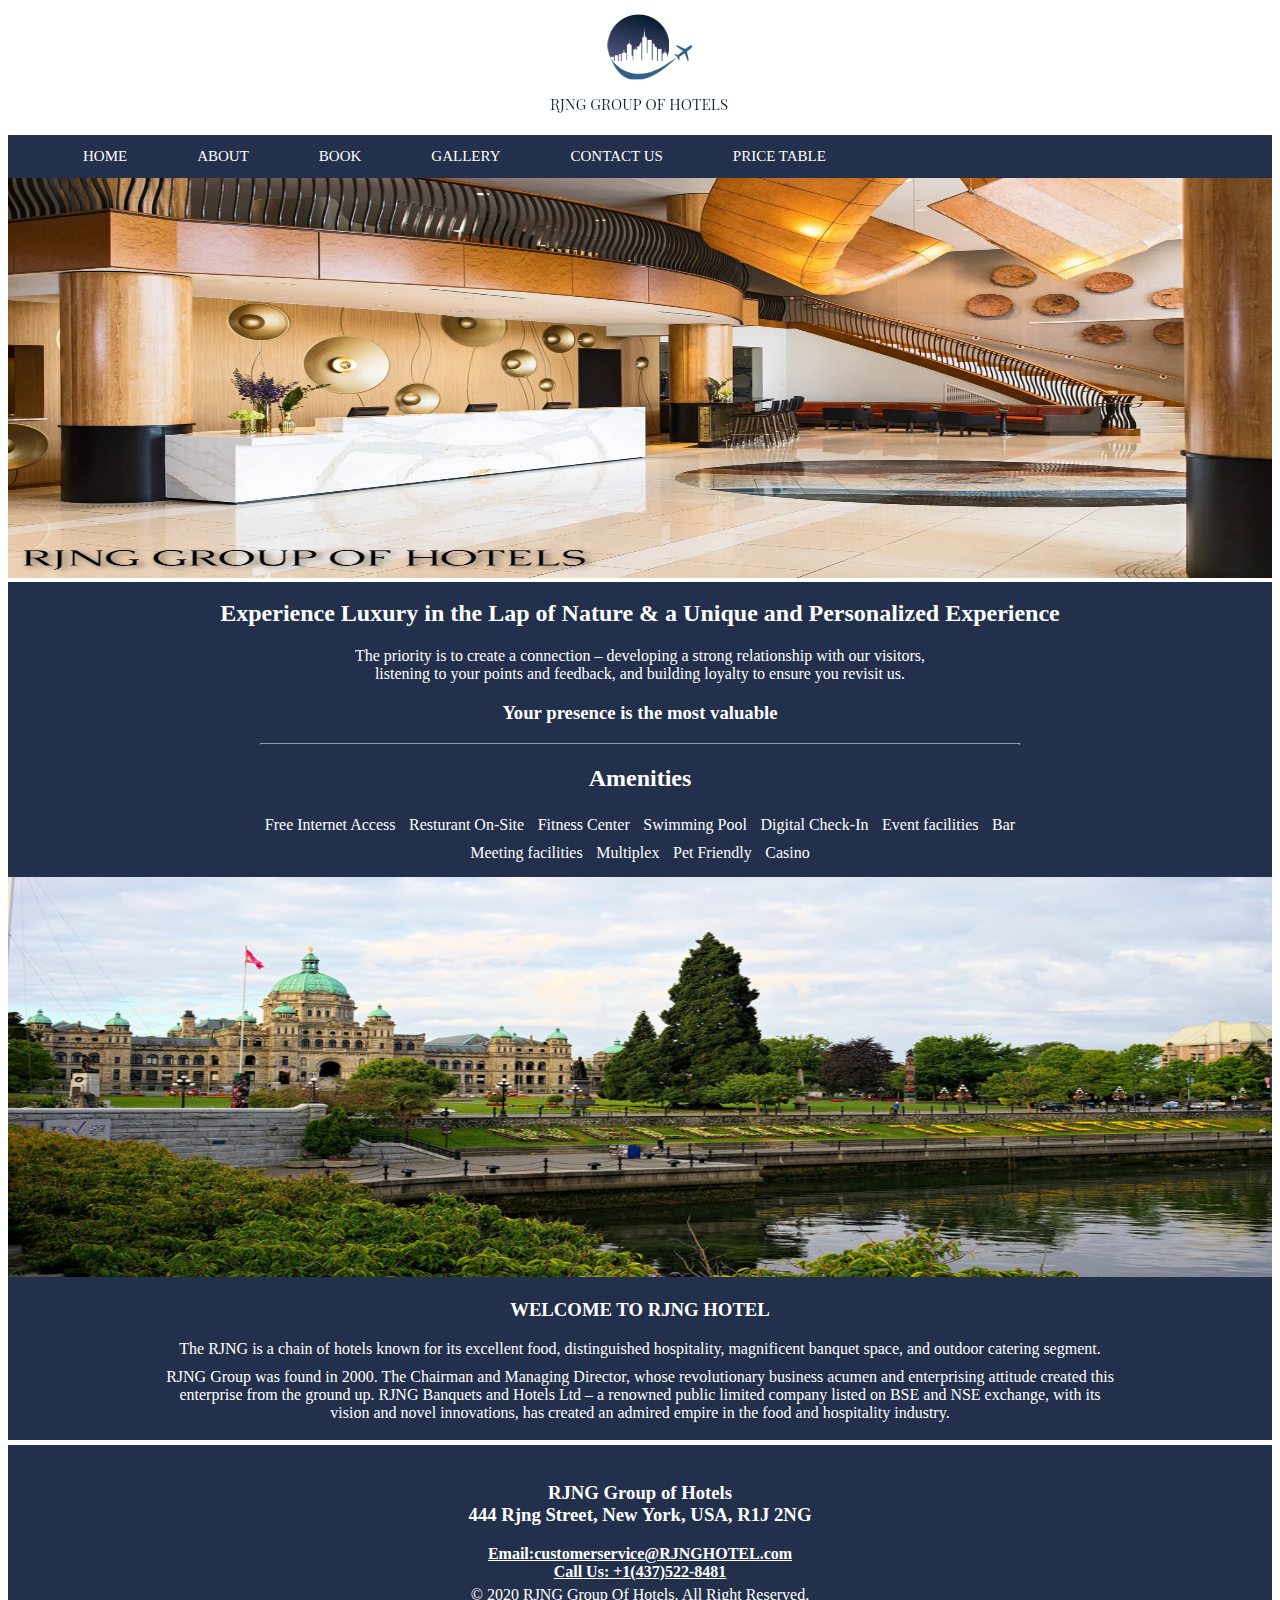
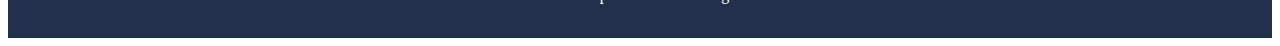
<file: index.html>
<!DOCTYPE html>
<html lang="en">
<head>
    <meta charset="UTF-8">
    <meta name="viewport" content="width=device-width, initial-scale=1.0">
    <!--Company name-->
    <title>Home - RJNG Group of Hotels</title>
    <!--External style-->
    <link rel="stylesheet" href="css/Home.css">
</head>
<body>

    <div id="image1">
        <a href="index.html"><img src="images/logo1.png"></a>
    </div>

    <!--Hyperlinks-->
    <nav>
        <!-- Unordered List -->
        <ul>
            <li> <a href="index.html">HOME</a> </li>
            <li> <a href="About.html">ABOUT</a> </li>
            <li> <a href="Book.html">BOOK</a> </li>
            <li> <a href="Gallery.html">GALLERY</a> </li>
            <li> <a href="Contact.html">CONTACT US</a> </li>
            <li> <a href="Price.html">PRICE TABLE</a> </li>
        </ul>       
    </nav>

    <!-- Top Image -->
    <div id="container">
        <img src="images/12a.jpg" alt="Home Image">
    </div>

    <!-- main area -->
    <main>

        <div>
            <br />
            <h2 id="h1Experience">Experience Luxury in the Lap of Nature & a Unique and Personalized Experience</h2>
        </div>

        <div>
            <p>The priority is to create a connection – developing a strong relationship with our visitors,</br>
                listening to your points and feedback, and building loyalty to ensure you revisit us.</p>
        </div>

        <div>
            <h3>Your presence is the most valuable</h3>
        </div>

        <hr />

        <div>
            <h2>Amenities</h2>
            <!-- unordered list -->
                <ul class="amenitiesUl">
                    <li>Free Internet Access</li>
                    <li>Resturant On-Site</li>
                    <li>Fitness Center</li>
                    <li>Swimming Pool</li>
                    <li>Digital Check-In</li>
                    <li>Event facilities</li>
                    <li>Bar</li>
                    <li>Meeting facilities</li>
                    <li>Multiplex</li>
                    <li>Pet Friendly</li>
                    <li>Casino</li>
                </ul>
        </div>
            
   
        <!-- Content -->
        <div id="parent">

            <div id="image">
                <img src="images/7.jpg">
            </div>
            
            <div id="para">
                <h3>WELCOME TO RJNG HOTEL</h3>
                <p class="para1">The RJNG is a chain of hotels known for its excellent food, distinguished
                    hospitality, magnificent banquet space, and outdoor catering segment.
                </p>
                <p class="para2">RJNG Group was found in 2000. The Chairman and Managing Director,
                    whose revolutionary business acumen and enterprising attitude created
                    this enterprise from the ground up. RJNG Banquets and Hotels Ltd – 
                    a renowned public limited company listed on BSE and NSE exchange,
                    with its vision and novel innovations, has created an admired empire
                    in the food and hospitality industry.
                </p>
                <br />
            </div>   
        </div>
        
    </main>
    
    <!--Footer area-->
    <footer>
        <p>&nbsp;</p>
        <h3>RJNG Group of Hotels <br />444 Rjng Street, New York, USA, R1J 2NG</h3>
        <a href="malito:customerservice@RJNGHOTEL.com">Email:customerservice@RJNGHOTEL.com</a><br>
        <a href="tel:+1(437)522-8481">Call Us: +1(437)522-8481</a>
        <p>&copy; 2020 RJNG Group Of Hotels. All Right Reserved.</p><br/>
    </footer>

</body>
</html>
</file>
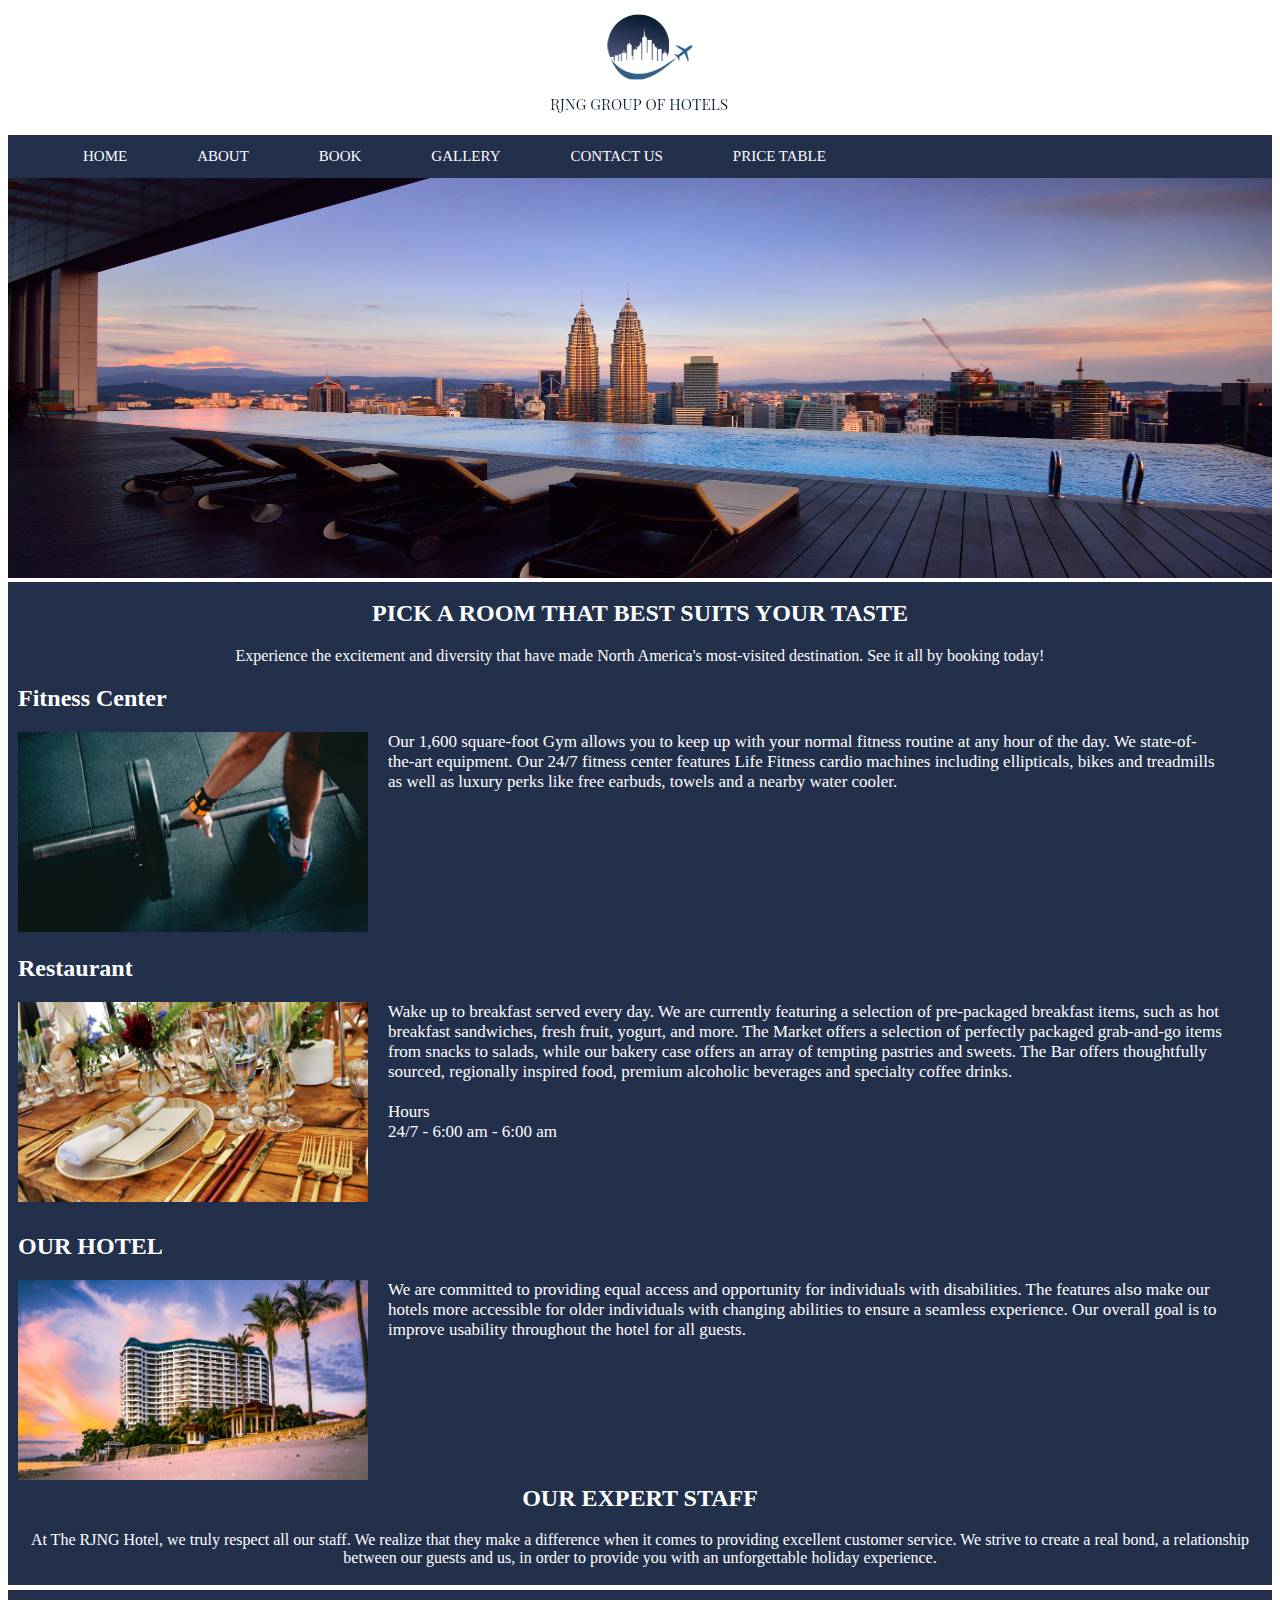
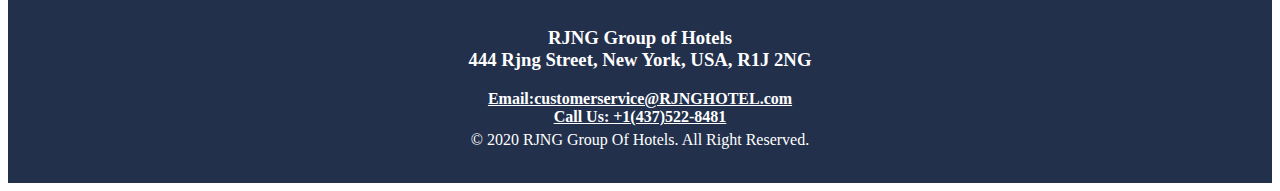
<file: About.html>
<!DOCTYPE html>
<html lang="en">
<head>
    <meta charset="UTF-8">
    <meta name="viewport" content="width=device-width, initial-scale=1.0">
    <!--Company name-->
    <title>About - RJNG Group of Hotels</title>
    <!--External style-->
    <link rel="stylesheet" href="css/About.css">
</head>
<body>
    <!-- Logo -->
    <div id="image1">
        <a href="index.html"><img src="images/logo1.png"></a>
    </div>

    <!--Hyperlinks-->
    <nav>
        <!-- Unordered List -->
        <ul>
            <li> <a href="index.html">HOME</a> </li>
            <li> <a href="About.html">ABOUT</a> </li>
            <li> <a href="Book.html">BOOK</a> </li>
            <li> <a href="Gallery.html">GALLERY</a> </li>
            <li> <a href="Contact.html">CONTACT US</a> </li>
            <li> <a href="Price.html">PRICE TABLE</a> </li>
        </ul>       
    </nav>

    <div id="container">
        <!--Header area -->
        <header>
            <img src="images/about2.png" alt="Home Image">
        </header>
    </div>

    <!-- main area  -->
    <main>
        <br/>
        <!-- div tag for heading and paragraph -->
        <div class="heading">
            <h2 id="pick">PICK A ROOM THAT BEST SUITS YOUR TASTE</h2>
            <p>Experience the excitement and diversity that have made North America's most-visited destination. See it all by booking today!</p>
        </div>
        
        <!-- div tag for fitness center's content -->
        <div>
            <h2 id="h2">Fitness Center</h2>
            <img src="images/fitness.png" class="photo">
            <p id="p1">Our 1,600 square-foot Gym allows you to keep up with your normal fitness 
                routine at any hour of the day. We state-of-the-art equipment.
                Our 24/7 fitness center features Life Fitness cardio machines including ellipticals,
                bikes and treadmills as well as luxury perks like free earbuds, towels and a nearby water cooler.
            </p>
            <br><br><br><br><br><br><br>
        </div>

        <!-- div tag for restaurant's content -->
        <div class="restaurant">
            <h2 id="h2">Restaurant</h2>
            <img src="images/restraunt1.png" class="photo">
            <p id="p1">Wake up to breakfast served every day. We are currently featuring a selection of pre-packaged breakfast items, such as hot breakfast sandwiches, fresh fruit, yogurt, and more.
                The Market offers a selection of perfectly packaged grab-and-go items from snacks to salads, while our bakery case offers an array of tempting pastries and sweets.
                The Bar offers thoughtfully sourced, regionally inspired food, premium alcoholic beverages and specialty coffee drinks.
                <br/><br/>Hours
                <br/>24/7 - 6:00 am - 6:00 am
            </p>
            <br><br><br>
        </div>

        <!-- div tag for the our hotel's content -->
        <div class="hotel">
            <h2 id="h2">OUR HOTEL</h2>
            <img src="images/hotel1.png" class="photo">
            <p id="p1">We are committed to providing equal access and opportunity for individuals with disabilities.
                The features also make our hotels more accessible for older individuals with changing
                abilities to ensure a seamless experience. Our overall goal is to improve usability throughout the hotel for all guests.
            </p>
            <br><br><br><br><br><br>
        </div>

        <!-- div tag for the hotel staff's  content -->
        <div class="staff">
            <h2>OUR EXPERT STAFF</h2>   
            <p id="p3">At The RJNG Hotel, we truly respect all our staff. We realize that they make a difference when it comes to providing excellent customer service.
                We strive to create a real bond, a relationship between our guests and us, in order to provide you with an unforgettable holiday experience.</p>
        </div><br/>
    </main>
    
     <!--Footer area-->
     <footer>
        <p>&nbsp;</p>
        <h3>RJNG Group of Hotels <br />444 Rjng Street, New York, USA, R1J 2NG</h3>
        <a href="malito:customerservice@RJNGHOTEL.com">Email:customerservice@RJNGHOTEL.com</a><br>
        <a href="tel:+1(437)522-8481">Call Us: +1(437)522-8481</a>
        <p>&copy; 2020 RJNG Group Of Hotels. All Right Reserved.</p><br/>
    </footer>

</body>
</html>
</file>
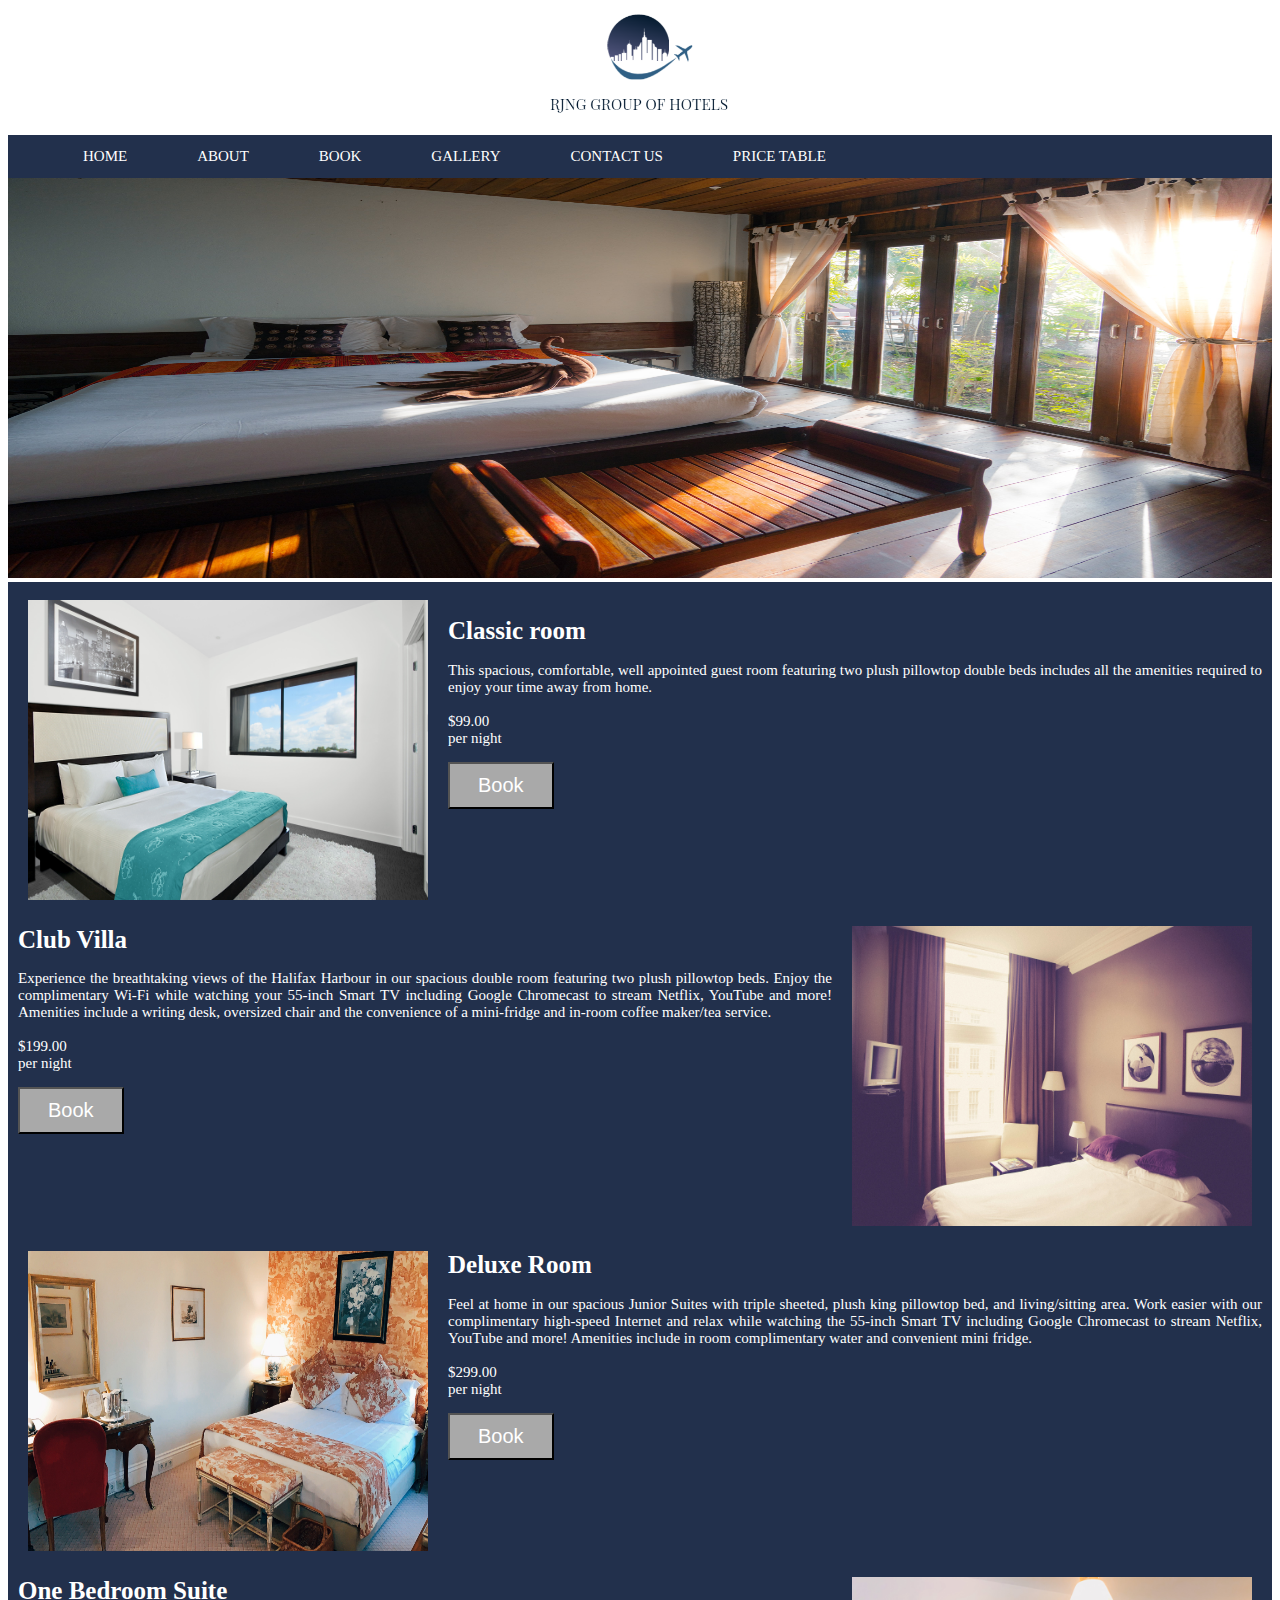
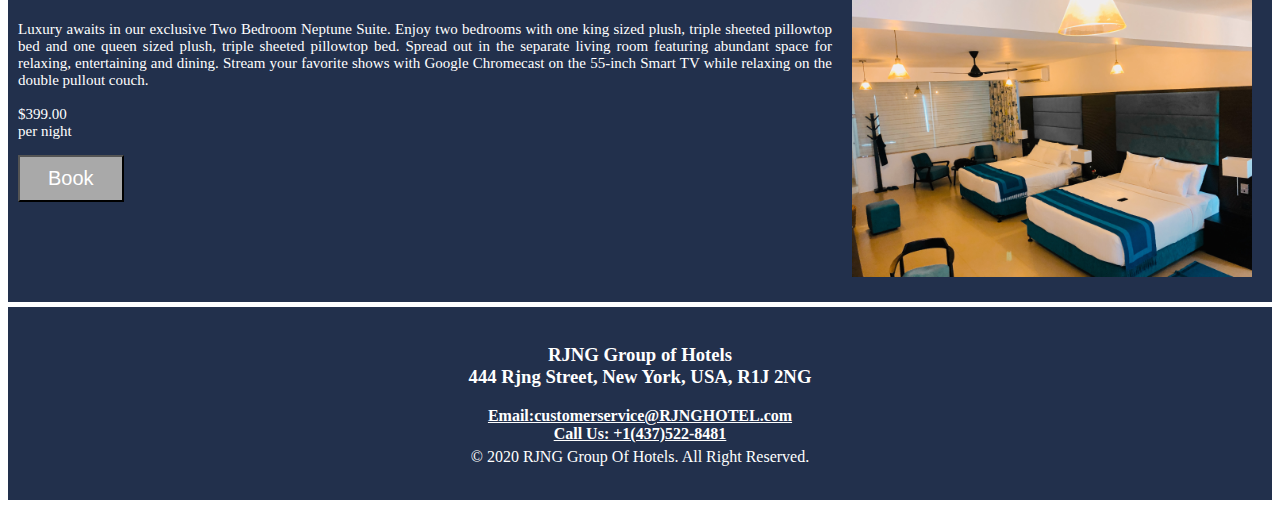
<file: Book.html>
<!DOCTYPE html>
<html lang="en">
<head>
    <meta charset="UTF-8">
    <meta name="viewport" content="width=device-width, initial-scale=1.0">
    <!--Company name-->
    <title>Book - RJNG Group of Hotels</title>
    <!--External style-->
    <link rel="stylesheet" href="css/Book.css">
</head>
<body>

  <!-- Logo -->
    <div id="image1">
        <a href="index.html"><img src="images/logo1.png"></a>
    </div>

    <!--Hyperlinks-->
    <nav>
      <!-- Unordered List -->
      <ul>
        <li> <a href="index.html">HOME</a> </li>
        <li> <a href="About.html">ABOUT</a> </li>
        <li> <a href="Book.html">BOOK</a> </li>
        <li> <a href="Gallery.html">GALLERY</a> </li>
        <li> <a href="Contact.html">CONTACT US</a> </li>
        <li> <a href="Price.html">PRICE TABLE</a> </li>
      </ul>       
    </nav>

    <!-- Top Image -->
		<div id="large image" class="line">
      <img src="images/room_large.jpg" alt="room" height="200", width="2000">
    </div>
    
    <!-- main area -->
    <main>
      <!-- Section for Classic room -->
	      <section id="classic">
          <br/>  
          <img
            class="room"
            src="images/room_one.jpg"
            alt="room image"/>
            <h1>Classic room</h1>
            <p class="dtl">This spacious, comfortable, well appointed guest room featuring two plush pillowtop double beds includes all the amenities required to enjoy your time away from home.<br><br>
            $99.00<br>per night</p>
            <button type="button">Book</button>
        </section>

        <!-- Section for Club Villa-->
        <section id="club">  
          <img class="new" 
          src="images/room_two.jpg" 
          alt="room image" />
          <h1>Club Villa</h1>
          <p class="dtl">Experience the breathtaking views of the Halifax Harbour in our spacious double room featuring two plush pillowtop beds. Enjoy the complimentary Wi-Fi while watching your 55-inch Smart TV including Google Chromecast to stream Netflix,  YouTube and more!  Amenities include a writing desk, oversized chair and the convenience of a mini-fridge and in-room coffee maker/tea service.<br><br>
          $199.00<br>per night</p>
          <button type="button">Book</button>
        </section>

        <!-- Section for Deluxe room -->
        <section id="deluxe">
          <img
            class="room"
            src="images/room_three.jpg"
            alt="room image" />
            <h1>Deluxe Room</h1>
            <p class="dtl">Feel at home in our spacious Junior Suites with triple sheeted, plush king pillowtop bed, and living/sitting area. Work easier with our complimentary high-speed Internet and relax while watching the 55-inch Smart TV including Google Chromecast to stream Netflix, YouTube and more! Amenities include in room complimentary water and convenient mini fridge.<br><br>
            $299.00<br>per night</p>
            <button type="button">Book</button>
        </section>

        <!-- Section for One Bedroom Suite -->
        <section id="onebedroom">
            <img
              class="new"
              src="images/room_four.jpg"
              alt="room image" />
              <h1>One Bedroom Suite</h1>
              <p class="dtl">Luxury awaits in our exclusive Two Bedroom Neptune Suite. Enjoy two bedrooms with one king sized plush, triple sheeted pillowtop bed and one queen sized plush, triple sheeted pillowtop bed. Spread out in the separate living room featuring abundant space for relaxing, entertaining and dining. Stream your favorite shows with Google Chromecast on the 55-inch Smart TV while relaxing on the double pullout couch.<br><br>
              $399.00<br>per night</p>
              <button type="button">Book</button>
        </section>
    </main>
    
    <!--Footer area-->
    <footer>
        <p>&nbsp;</p>
        <h3>RJNG Group of Hotels <br />444 Rjng Street, New York, USA, R1J 2NG</h3>
        <a href="malito:customerservice@RJNGHOTEL.com">Email:customerservice@RJNGHOTEL.com</a><br>
        <a href="tel:+1(437)522-8481">Call Us: +1(437)522-8481</a>
        <p>&copy; 2020 RJNG Group Of Hotels. All Right Reserved.</p><br/>
    </footer>


</body>
</html>
</file>
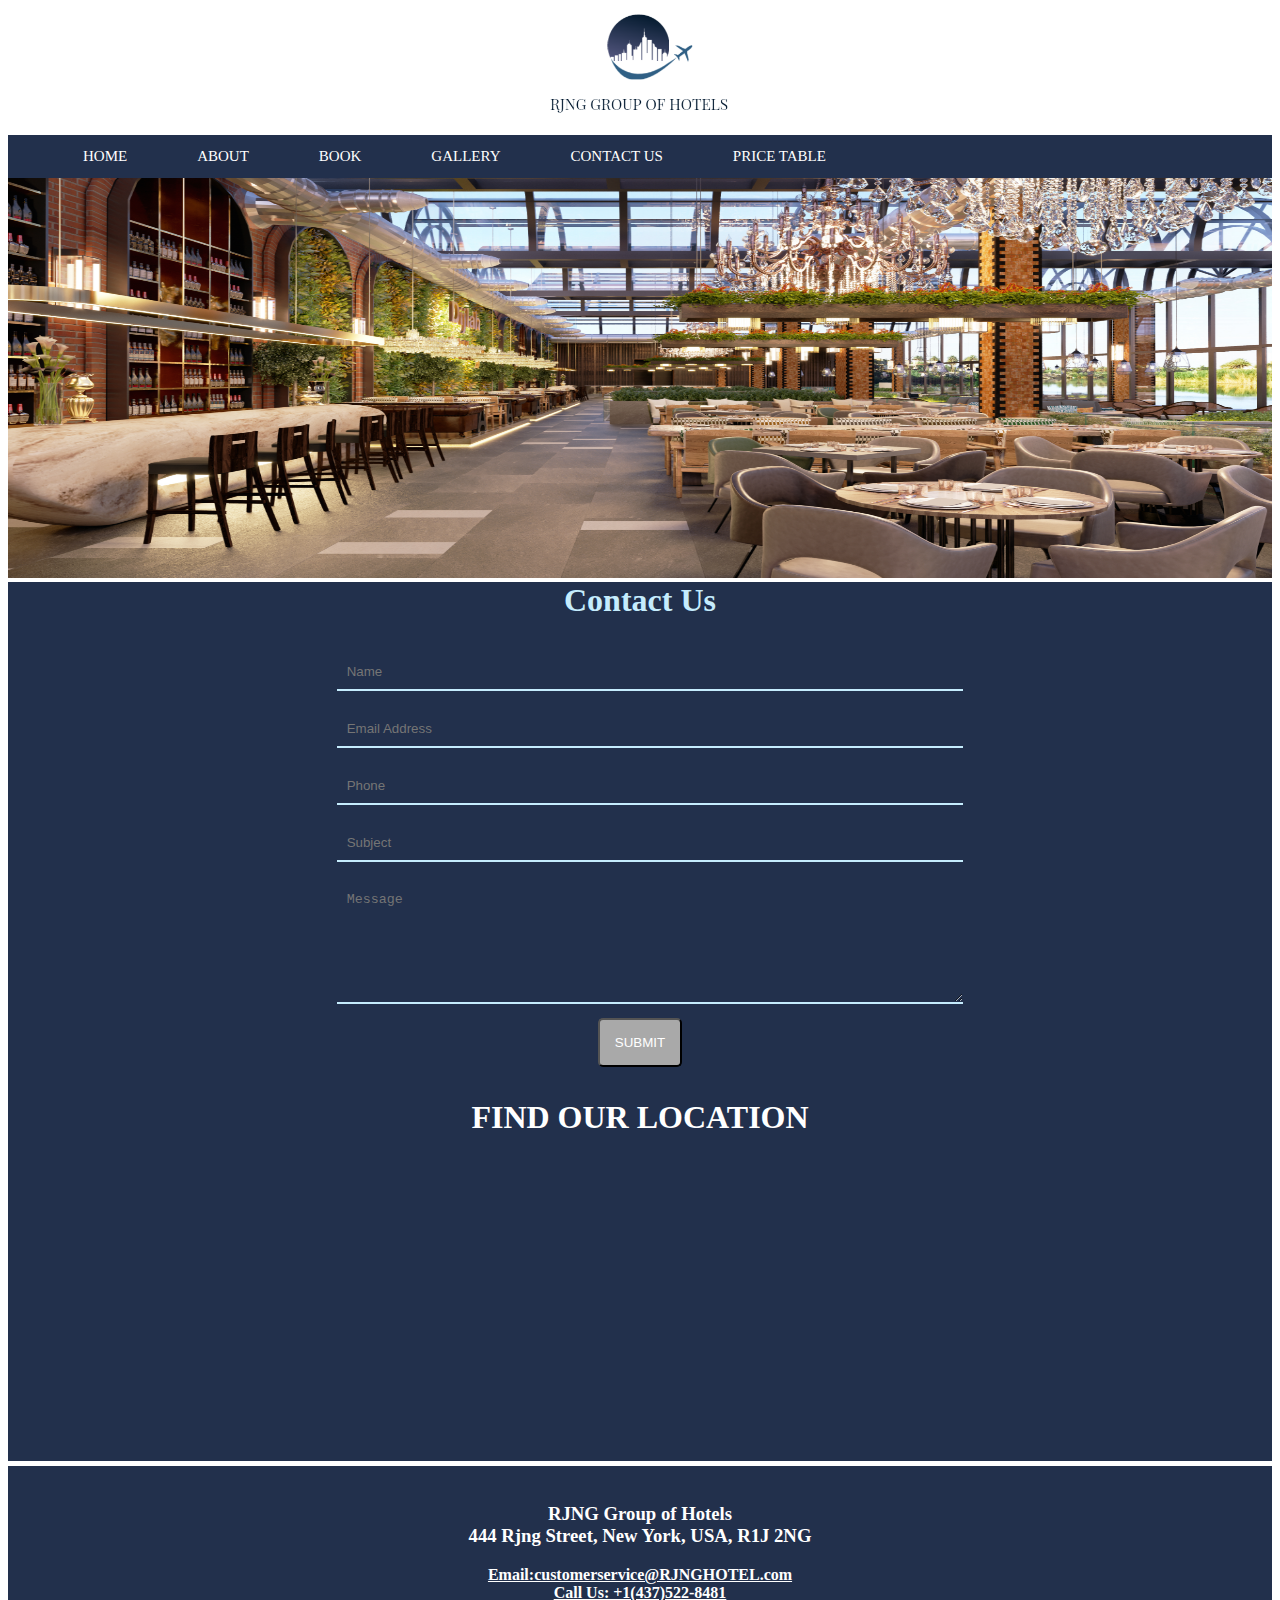
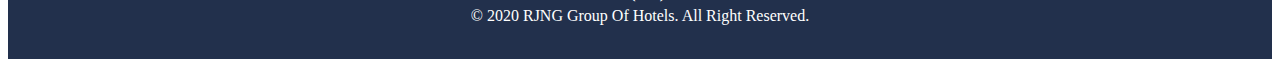
<file: Contact.html>
<!DOCTYPE html>
<html lang="en">
<head>
    <meta charset="UTF-8">
    <meta name="viewport" content="width=device-width, initial-scale=1.0">
    <!--Company name-->
    <title>Home - RJNG Group of Hotels</title>
    <!--External style-->
    <link rel="stylesheet" href="css/Contact.css">
</head>
<body>

    <!-- Logo -->
    <div id="image1">
        <a href="index.html"><img src="images/logo1.png"></a>
    </div>

    <!--Hyperlinks-->
    <nav>
        <!-- Unordered List -->
        <ul>
            <li> <a href="index.html">HOME</a> </li>
            <li> <a href="About.html">ABOUT</a> </li>
            <li> <a href="Book.html">BOOK</a> </li>
            <li> <a href="Gallery.html">GALLERY</a> </li>
            <li> <a href="Contact.html">CONTACT US</a> </li>
            <li> <a href="Price.html">PRICE TABLE</a> </li>
        </ul>       
    </nav>

    <div id="container">
        <!--Header area -->
        <header>
            <img src="images/Hotel.PNG" alt="Top Image">
        </header>
    </div>

    <!-- main area -->
    <main>

        <div class="wrapper">
            <div class="title">
              <h1>Contact Us </h1>
            </div>

            <!-- contact form  -->
            <div class="contact-form">
              <div class="input-fields">
                <input type="text" class="input" placeholder="Name" required>
                <input type="text" class="input" placeholder="Email Address" required>
                <input type="text" class="input" placeholder="Phone" required>
                <input type="text" class="input" placeholder="Subject" required>
            
                <textarea placeholder="Message"></textarea>
                <input type="submit" id="btn" name="send">
              </div>
            </div>

        </div>

        <h1>FIND OUR LOCATION</h1>
        <!-- Google map -->
        <div class="map">
            <iframe src="https://www.google.com/maps/embed?pb=!1m18!1m12!1m3!1d387193.30606552114!2d-74.25987474990677!3d40.697149396921176!2m3!1f0!2f0!3f0!3m2!1i1024!2i768!4f13.1!3m3!1m2!1s0x89c24fa5d33f083b%3A0xc80b8f06e177fe62!2sNew%20York%2C%20NY%2C%20USA!5e0!3m2!1sen!2sca!4v1606865741339!5m2!1sen!2sca" width="100%" height="300" frameborder="0" style="border:0;" allowfullscreen="" aria-hidden="false" tabindex="0"></iframe>
        </div>
    </main>

    <!-- footer area -->
    <footer>
        <p>&nbsp;</p>
        <h3>RJNG Group of Hotels <br />444 Rjng Street, New York, USA, R1J 2NG</h3>
        <a href="malito:customerservice@RJNGHOTEL.com">Email:customerservice@RJNGHOTEL.com</a><br>
        <a href="tel:+1(437)522-8481">Call Us: +1(437)522-8481</a>
        <p>&copy; 2020 RJNG Group Of Hotels. All Right Reserved.</p><br/>
    </footer>

</body>
</html>
</file>
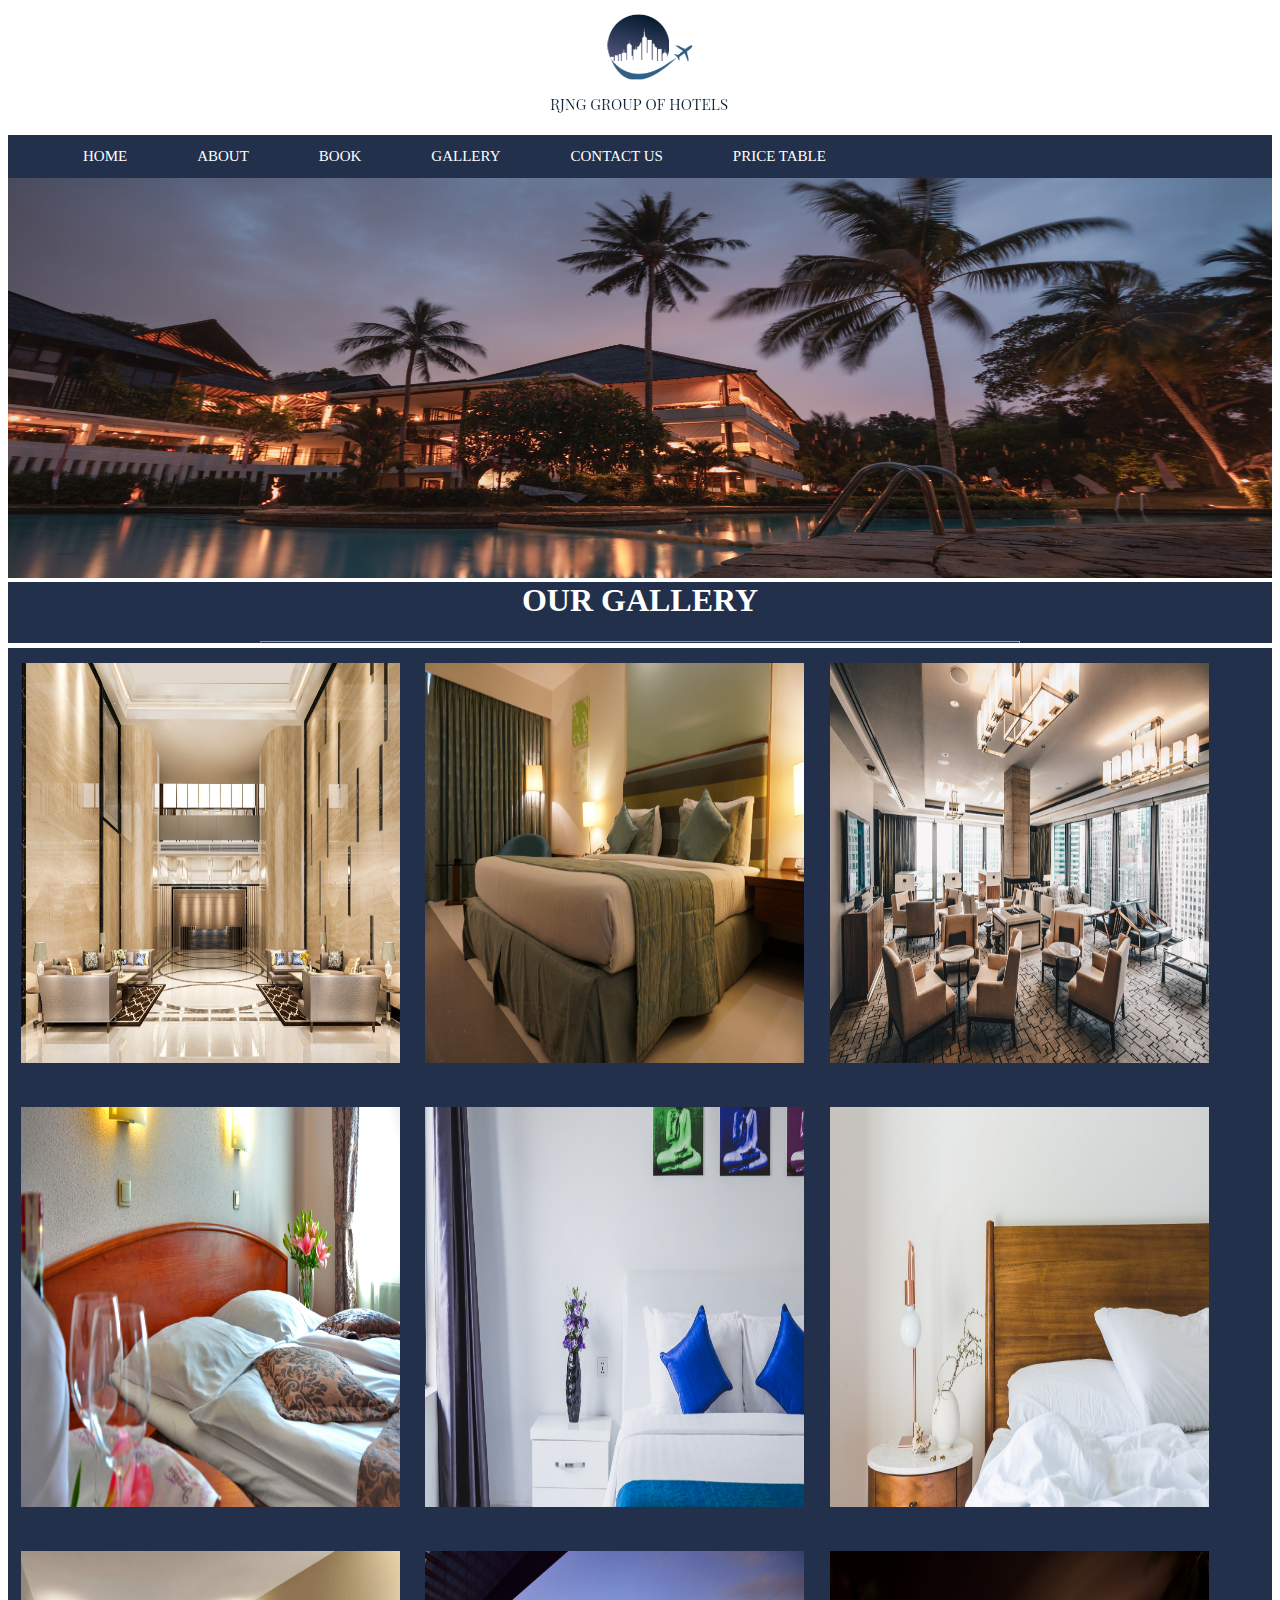
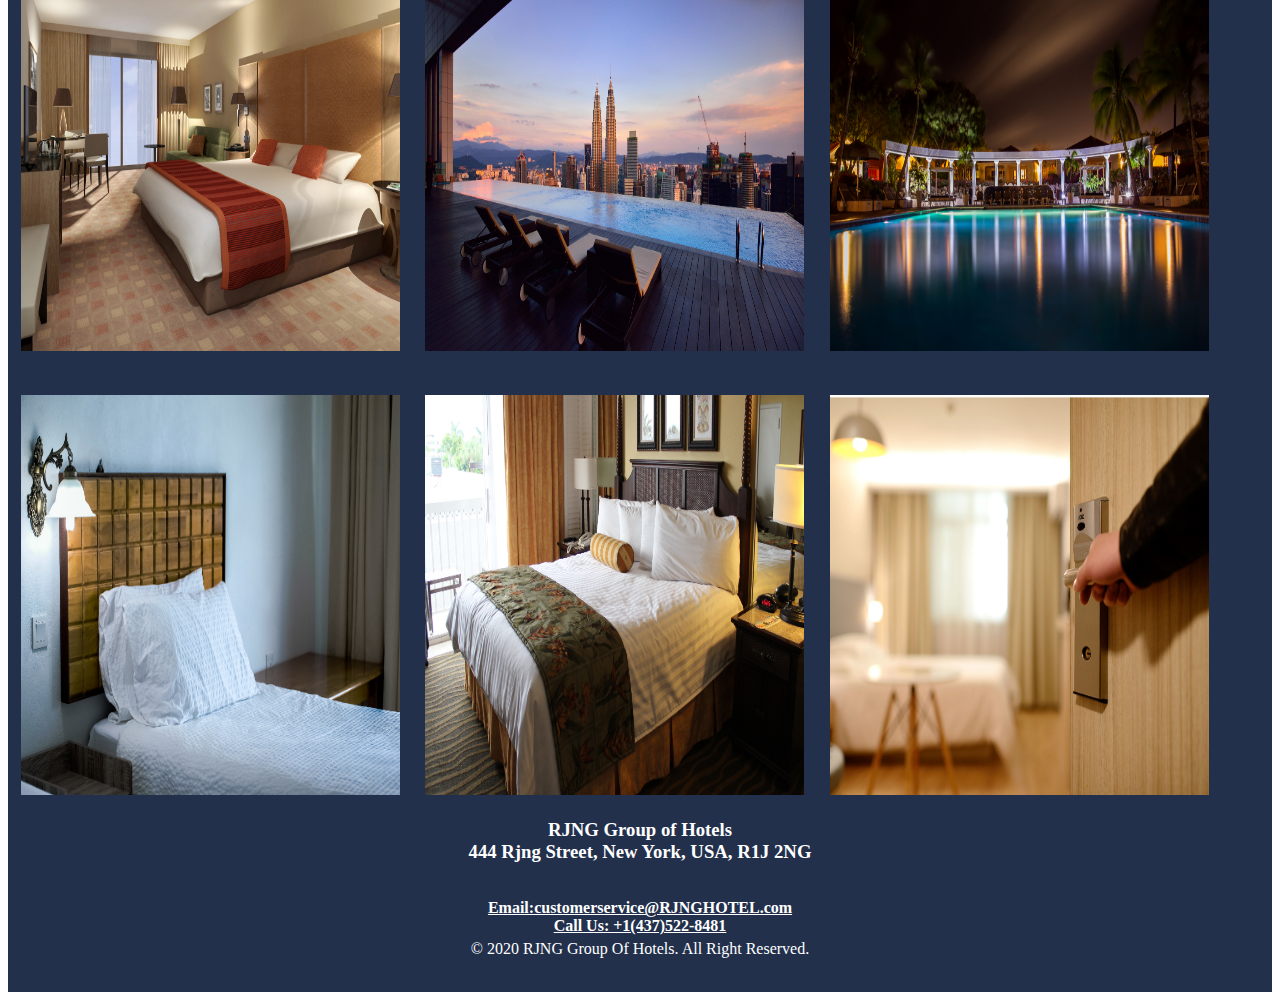
<file: Gallery.html>
<!DOCTYPE html>
<html lang="en">
    <head>
        <meta charset="UTF-8">
        <meta name="viewport" content="width=device-width, initial-scale=1.0">
        <!--Company name-->
        <title>Gallery - RJNG Group of Hotels</title>
         <!--External style-->
        <link rel="stylesheet" href="css/Gallery.css">
    </head>
    <body>

        <!-- Logo -->
        <div id="image1">
            <a href="index.html"><img src="images/logo1.png"></a>
        </div>
    
        <!--Hyperlinks-->
        <nav>
            <!-- Unordered List -->
            <ul>
                <li> <a href="index.html">HOME</a> </li>
                <li> <a href="About.html">ABOUT</a> </li>
                <li> <a href="Book.html">BOOK</a> </li>
                <li> <a href="Gallery.html">GALLERY</a> </li>
                <li> <a href="Contact.html">CONTACT US</a> </li>
                <li> <a href="Price.html">PRICE TABLE</a> </li>
            </ul>       
        </nav>
        
        <!--Header area -->
        <header>
            <img src="images/gphoto2.png" alt="gallery">
        </header>

        <!-- main area -->
        <div id="main">
           
            <div id="heading">
                <h1>OUR GALLERY</h1>
                <hr>
           </div>

                <!-- gallery images -->
                <div class="gallaryimage">
                    <a><img src="images/reception.jpg" alt="reception"></a>
                </div>
                <div class="gallaryimage">
                    <img src="images/room4.png" alt="building">
                </div>
                <div class="gallaryimage">
                    <img src="images/restraunt.png" alt="restraunt">
                </div>
                <div class="gallaryimage">
                    <img src="images/room1.jpg" alt="room1">
                </div>
                <div class="gallaryimage">
                    <img src="images/room2.png" alt="room2">
                </div>
                <div class="gallaryimage">
                    <img src="images/Untitled design.png" alt="room3">
                </div>
                <div class="gallaryimage">
                    <img src="images/room .png" alt="activity1">
                </div>
                <div class="gallaryimage">
                    <img src="images/pool2.png" alt="pool2">
                </div>
                <div class="gallaryimage">
                    <img src="images/pool3.png" alt="pool3">
                </div>
                <div class="gallaryimage">
                    <img src="images/rm.png" alt="room1">
                </div>
                <div class="gallaryimage">
                    <img src="images/room12.png" alt="room2">
                </div>
                <div class="gallaryimage">
                    <img src="images/door.png" alt="room3">
                </div>
       </div>
    
    <!--Footer area-->
    <footer>
        <p>&nbsp;</p>
        <h3>RJNG Group of Hotels <br />444 Rjng Street, New York, USA, R1J 2NG</h3><br/>
        <a href="malito:customerservice@RJNGHOTEL.com">Email:customerservice@RJNGHOTEL.com</a><br>
        <a href="tel:+1(437)522-8481">Call Us: +1(437)522-8481</a>
        <p>&copy; 2020 RJNG Group Of Hotels. All Right Reserved.</p><br/>
    </footer>
       
    </body>
</html>
</file>
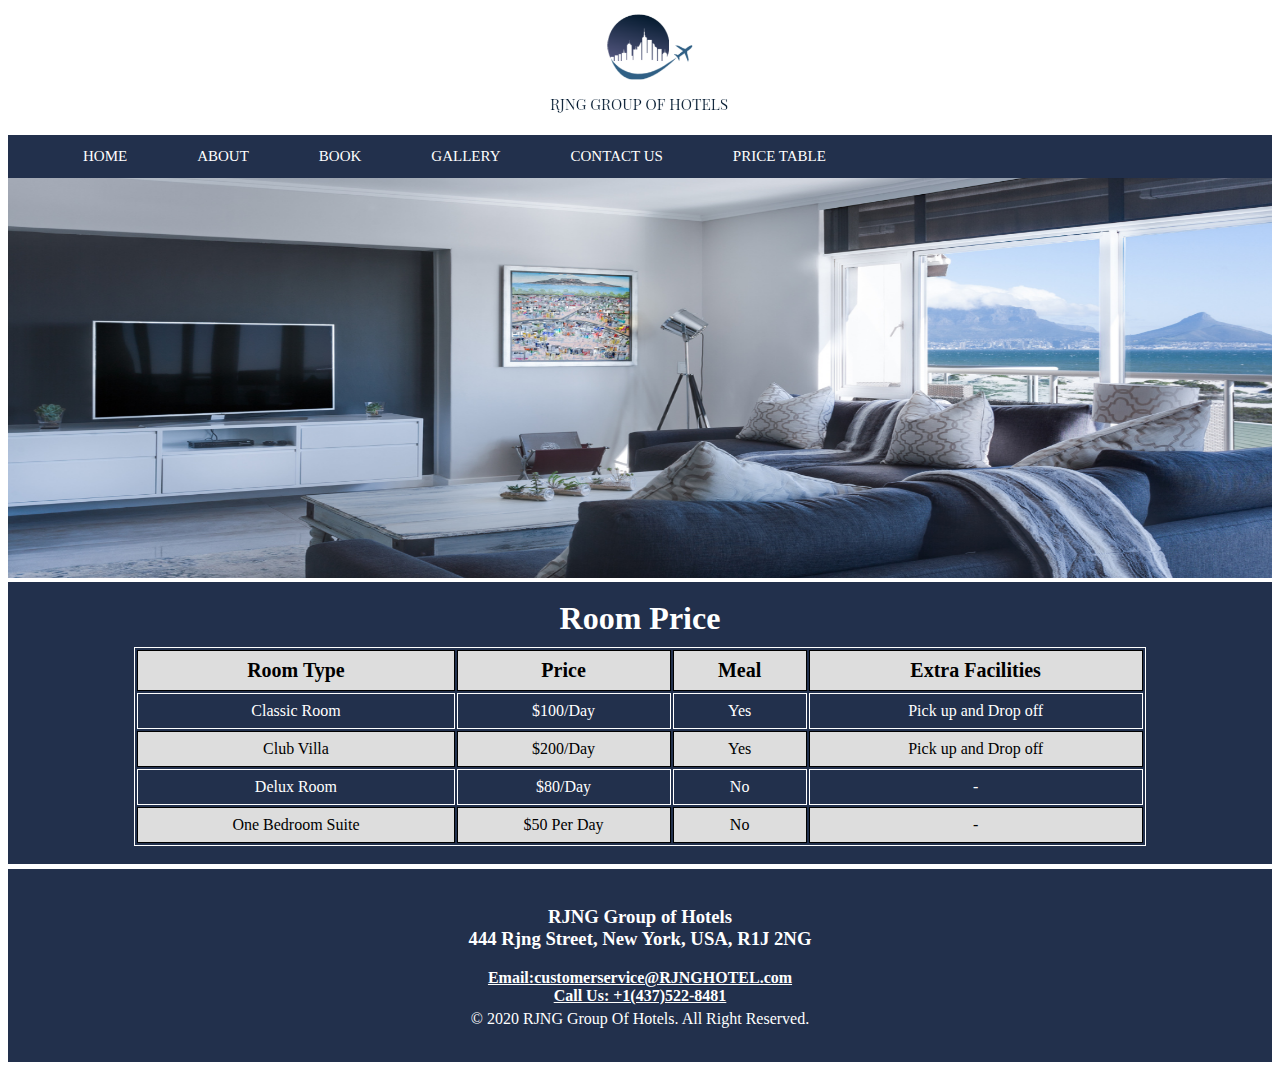
<file: Price.html>
<!DOCTYPE html>
<html lang="en">
<head>
    <meta charset="UTF-8">
    <meta name="viewport" content="width=device-width, initial-scale=1.0">
    <!--Company name-->
    <title>Price - RJNG Group of Hotels</title>
    <!--External style-->
    <link rel="stylesheet" href="css/Price.css">
</head>
<body>

    <!-- Top Image -->
    <div id="image1">
        <a href="index.html"><img src="images/logo1.png"></a>
    </div>

    <!--Hyperlinks-->
    <nav>
        <!-- Unordered List -->
        <ul>
            <li> <a href="index.html">HOME</a> </li>
            <li> <a href="About.html">ABOUT</a> </li>
            <li> <a href="Book.html">BOOK</a> </li>
            <li> <a href="Gallery.html">GALLERY</a> </li>
            <li> <a href="Contact.html">CONTACT US</a> </li>
            <li> <a href="Price.html">PRICE TABLE</a> </li>
        </ul>       
    </nav>

    <!-- Top Image -->
    <div id="container">
        <img src="images/price.png" alt="Home Image">
    </div>

    <!-- main area -->
    <main>
        <br/>
        <!-- Table element -->
        <table>
            
            <caption>
                Room Price
            </caption>
            
            <tr>
                <th>Room Type</th>
                <th>Price</th>
                <th>Meal</th>
                <th>Extra Facilities</th>
            </tr>

            <tr>
                <td>Classic Room</td>
                <td>$100/Day</td>
                <td>Yes</td>
                <td>Pick up and Drop off</td>
            </tr>

            <tr>
                <td>Club Villa</td>
                <td>$200/Day</td>
                <td>Yes</td>
                <td>Pick up and Drop off</td>
            </tr>

            <tr>
                <td>Delux Room</td>
                <td>$80/Day</td>
                <td>No</td>
                <td>-</td>
            </tr>

            <tr>
                <td>One Bedroom Suite</td>
                <td>$50 Per Day</td>
                <td>No</td>
                <td>-</td>
            </tr>
      
        </table>
        <br/>
    </main>

    <!--Footer area-->
    <footer>
        <p>&nbsp;</p>
        <h3>RJNG Group of Hotels <br />444 Rjng Street, New York, USA, R1J 2NG</h3>
        <a href="malito:customerservice@RJNGHOTEL.com">Email:customerservice@RJNGHOTEL.com</a><br>
        <a href="tel:+1(437)522-8481">Call Us: +1(437)522-8481</a>
        <p>&copy; 2020 RJNG Group Of Hotels. All Right Reserved.</p><br/>
    </footer>
    
    </body>
    </html>
</file>
<file: css/Home.css>
/* Style for the Home page */

/* Style for the logo */
#image1 img{
    display: block;
    margin-left: auto;
    margin-right: auto;
    width: 15%;
    height: 50%;
}
/* Style for the image element */
img {
    width: 100%;
    height: 400px; 
}

/* Style for the h1 element */
#h1Experience
{
    margin-top:0px;
}

/* Style for the horizontal line */
hr{
    width: 60%;
    margin: auto;
    border-bottom: 1px dashed #22304C;
}

/* Style for the nav element */
nav {
    width: 100%;
    overflow: hidden;
    background-color: #22304C;
}

/* Style for the list in navigation */
nav li
{
    list-style-type: none;
}

/* Style for the unordered list in navigation */
nav ul{
    margin-top: 0px;
    margin:auto;
    margin-left: 0px;
    width:100%;
}

/* Style for the amenitiesUL class */
.amenitiesUl
{
    width: 70%;
    margin: auto;
    margin-bottom: 10px;
}

/* Style for the class para1 and para2 */
.para1, .para2
{
    width:75%;
    margin:auto;
    margin-top: 10px;
}

/* Style for the hyperlinks */
nav a{
    float: left;
    color: white;
    text-align: center;
    padding: 8px 35px;
    font-size: 15px;
    font-family: 'Times New Roman', Times, serif;
    text-decoration: none;
    margin-bottom:5px;
    margin-top:5px;
}

/* Style for the hyperlinks to hover when click */
nav a:hover {
    background-color: darkgray;
    color: black;
}

/* Style for the active */
nav a.active {
    color: white;
}

/* Stlye for the footer area */
footer{
    font-family: 'Times New Roman', Times, serif;
    text-align: center;
    background-color: #22304C;
    color:White; 
}

/* Style for the paragraph in footer */
footer p{
    margin-top: 5px;
}

/* style for the hyperlinks in the footer  */
footer a{
   line-height: 0em;
   font-weight: bold;
   color:white; 
}

/* style for the main element */
main {
    font-family: 'Times New Roman', Times, serif;
    text-align: center;  
    background-color: #22304C;
    color:White; 
}

/* style for the unorderlist */
main ul{
    padding: 0;    
    list-style-type: square;
}

/* Style for the list */
main li{
    display: inline-block;
    margin: 0.3em;
}

/* Style for the content in the main element */
#para{
    text-align: center;
}

/* Style for the second image  */
#image img{
    width: 100%;
    height: 400px; 
}

/* media query for Desktop viewport size */
/* changing min-width to  900px  */
@media only screen and (min-width: 900px) {
    
    /* Style for the unordered list */
    nav ul{
        margin-top: 0px;
        margin:auto;
        width:100%;
    }
}

/* media query for Tablet viewport size */
/* changing min-width to  768px  */
@media only screen and (max-width: 768px) {
    
    /* Style for the link in navigation */
    nav a{
        padding: 8px 20px; 
    }
}

/* media query for Mobile viewport size */
/* changing min-width to  425px  */
@media only screen and (max-width: 425px) {
  
    /* Style for the Style for the link */
    nav li a {
        display: inline-block;
        width:42%;
        margin:auto;
        text-align: left;
    }

    /* Style for the image */
    #container img{
        display: none;
    }

    /* Style for the list */
    li{
        margin-left: 90px;
    }
}
</file>
<file: css/About.css>
/* Style for the About page */

/* Style for the logo */
#image1 img{
    display: block;
    margin-left: auto;
    margin-right: auto;
    width: 15%;
    height: 50%;
}
/* Style for the image element */
img {
    width: 100%;
    height: 400px; 
}
/* Style for the nav element */
nav {
    width: 100%;
    overflow: hidden;
    background-color: #22304C;
}

/* Style for the list */
nav li
{
    list-style-type: none;
}

/* Style for the unordered list */
nav ul{
    margin-top: 0px;
    margin:auto;
    margin-left: 0px;
    width:100%;
}

/* Style for the hyperlinks */
nav a{
    float: left;
    color: white;
    text-align: center;
    padding: 8px 35px;
    font-size: 15px;
    font-family: 'Times New Roman', Times, serif;
    text-decoration: none;
    margin-bottom:5px;
    margin-top:5px;
}

/* Style for the hyperlinks to hover when click */
nav a:hover {
    background-color: darkgray;
    color: black;
}

nav a.active {
    color: white;
}

/* Stlye for the footer area */
footer{
    font-family: 'Times New Roman', Times, serif;
    text-align: center;
    background-color: #22304C;
    color:White; 
}

/* Style for the footer paragraph */
footer p{
    margin-top: 5px;
}

/* style for the hyperlinks in the footer  */
footer a{
   line-height: 0em;
   font-weight: bold;
   color:white; 
}

/* style for the main element */
main {
    font-family: 'Times New Roman', Times, serif;
    /* text-align: center;   */
    background-color: #22304C;
    color:White; 
    margin-top: 0px;
}

 /* Style for the first h2  */
 #pick{
    margin-top: 0px;
}

/* Style for the paragraph */
#p1{
    margin-left: 50px;
    margin-right: 50px;
    font-size: 17px;
}

/* Style for the div class heading */
.heading{
    text-align: center;
}

/* Sttle for the div class photo */
.photo{
    width: 350px;
    height: 200px;
    float: left;
    padding-right: 20px;
    margin-left: 10px;
}

/* Style for the div class staff */
.staff{
    text-align: center;
}

/* Style for the last paragraph */
#p3{
    margin-bottom: 0px;
}

/* Style for the h2 tag */
#h2{
    margin-left: 10px;
}


/* media query for Desktop viewport size */
/* changing min-width to  900px  */
@media only screen and (min-width: 900px) {
    nav ul{
        margin-top: 0px;
        margin:auto;
        width:100%;
    }

   
}

/* media query for Tablet viewport size */
/* changing min-width to  768px  */
@media only screen and (max-width: 768px) {
    
    /* Style for the link in navigation */
    nav a{
        padding: 8px 20px; 
    }
    
    /* Style for the image */
    .photo{
        display: none;
    }
    
    /* Style for the breakline */
    br{
        display: none;
    }
}

/* media query for Mobile viewport size */
/* changing min-width to  425px  */
@media only screen and (max-width: 425px) {
    
    /* Style for the list in navigation */
    nav li a {
      display: inline-block;
      width:42%;
      margin:auto;
      text-align: left;
    }
    
    /* Style for the image */
    #container img{
      display: none;
    }
    
    /* Style for the list */
    li{
       margin-left: 90px;
    }
  }
</file>
<file: css/Book.css>
/* Style for the book page */

/* SStyle for the logo */
#image1 img{
  display: block;
  margin-left: auto;
  margin-right: auto;
  width: 15%;
  height: 60%;
}

/* style for the img element */
img {
  width: 100%;
  height: 400px; 
  margin-bottom: 0%;
}

/* Style for the main */
main{
  background-color: #22304C;
  color: white;
  display: block;
  margin-top: 0px;
}

/* Style for the h1 tag */
h1{
  font-size: 40px;
}

/* styles for the class dtl */
p.dtl{
  font-size: 20px;
  text-align: justify;
}

/* styles for the class room */
.room{
  height: 300px;
  width: 400px;
  float: left;
  padding-right: 20px;
  font-size: 20px;
}

/* styles for the class new */
.new{
  height: 300px;
  width: 400px;
  font-size: 20px;
}

/* Style for the Classis room */
#classic{
  margin-right: 10px;
  margin-top: 0px;
}

/* Style for the club villa */
#club{
  margin-left: 10px;
}

/* Style for the Deluxe room */
#deluxe{
  margin-right: 10px;
}

/* Style for the One bedroom  */
#onebedroom{
  margin-left: 10px;
}

/* styles for the button */
button{
  margin-bottom: 100px;
  list-style-position: inside;
  background-color: darkgray;
  color:#ffffff;
  padding: 10px 28px;
  text-align: center;
  display: inline-block;
  font-size: 20px;
}

.line{
  display: none;
}

/* Style for the nav element */
nav {
  width: 100%;
  overflow: hidden;
  background-color: #22304C;
}

/* Style for the list in navigation */
nav li
{
  list-style-type: none;
}

/* Style for the unordered list in navigation */
nav ul{
  margin-top: 0px;
  margin:auto;
  margin-left: 0px;
  width:100%;
}

/* Style for the hyperlinks */
nav a{
  float: left;
  color: white;
  text-align: center;
  padding: 8px 35px;
  font-size: 15px;
  font-family: 'Times New Roman', Times, serif;
  text-decoration: none;
  margin-bottom:5px;
  margin-top:5px;
}

/* Style for the hyperlinks to hover when click */
nav a:hover {
  background-color: darkgray;
  color: black;
}

/* Style for the active */
nav a.active {
  color: white;
}

/* Stlye for the footer area */
footer{
  font-family: 'Times New Roman', Times, serif;
  text-align: center;
  background-color: #22304C;
  color: white;
}

/* Stlye for the paragraph element */
footer p{
  margin-top: 5px;
}

/* style for the hyperlinks in the footer  */
footer a{
  line-height: 0em;
  font-weight: bold;
  color:white; 
}

/* Media query for the Desktop viewport (minimum width 850px) */
@media only screen and (min-width: 850px) {
  
  /* styles for the button */
  button{
    margin-bottom: 120px;
  }
  
  /* styles for the class line */
  .line{
    display: inline; 
   }  
  
  p.dtl{
    font-size: 70px;

  }
 
  /* Style for the class room */
  .room{
    height: 300px;
    width: 400px;
    float: left;
    padding-right: 20px;
    font-size: 20px;
    margin-left: 20px;
  }
 
  /* Style for the class new */
  .new{
      height: 300px;
      width: 400px;
      float: left;
      font-size: 20px;
      padding-right: 20px;
  }
}

/* media query for tablet viewport (minimum width 768px) */
@media only screen and (min-width: 768px) {
  
  /* styles for the button */
  button{
    margin-bottom: 100px;
  }
  
  p.dtl{
    font-size: 15px;
  }
  
  /* Style for the h1 */
  h1{
    font-size: 25px;
  }
  
  /* styles for the class line */
  .line{
    display: inline; 
  }  
  
  /* Style for the class room */
  .room{
    height: 300px;
    width: 400px;
    float: left;
    padding-right: 20px;
    font-size: 20px;
  } 
  
  /* Style for the class new */
  .new{
    height: 300px;
    width: 400px;
    float: right;
    font-size: 20px;
    padding-left: 20px;
  }
}

/* media query for Mobile viewport size */
/* changing min-width to  425px  */
@media only screen and (max-width: 425px) {
  
  /* Style for the links in navigation */
  nav li a {
    display: inline-block;
    width:42%;
    margin:auto;
    text-align: left;
  }

  /* Style for the image */
  #container img{
    display: none;
  }

  /* Style for the list */
  li{
     margin-left: 90px;
  }

  /* Style for the class room */
  .room{
    width: 102%;
  }

  /* Style for the class new */
  .new{
    width: 100%;
  }

  /* Style for the class dtl */
  p.dtl{
    font-size: 15px;
  }

}
</file>
<file: css/Contact.css>
/* Style for the Contact page */

/* Style for the logo */
#image1 img{
    display: block;
    margin-left: auto;
    margin-right: auto;
    width: 15%;
    height: 50%;
}

/* Style for the image element */
img {
    width: 100%;
    height: 400px; 
}

/* Style for the nav element */
nav {
    width: 100%;
    overflow: hidden;
    background-color: #22304C;
}

/* Style for the list in navigation */
nav li {
    list-style-type: none;
}

/* Style for the unordered list */
nav ul{
    margin-top: 0px;
    margin:auto;
    margin-left: 0px;
    width:100%;
}

/* Style for the hyperlinks */
nav a{
    float: left;
    color: white;
    text-align: center;
    padding: 8px 35px;
    font-size: 15px;
    font-family: 'Times New Roman', Times, serif;
    text-decoration: none;
    margin-bottom:5px;
    margin-top:5px;
}

/* Style for the hyperlinks to hover when click */
nav a:hover {
    background-color: darkgray;
    color: black;
}

/* Style for the active */
nav a.active {
    color: white;
}

/* Stlye for the footer area */
footer{
    font-family: 'Times New Roman', Times, serif;
    text-align: center;
    background-color: #22304C;
    color:White; 
}

/* Style for the paragraph */
footer p{
    margin-top: 5px;
}

/* style for the hyperlinks in the footer  */
footer a{
   line-height: 0em;
   font-weight: bold;
   color:white; 
}
/* style for the main element */
main {
    font-family: 'Times New Roman', Times, serif;
    text-align: center;  
    background-color: #22304C;
    color:White; 
}

/* Style for the wrapper class */
main wrapper{
    position: absolute;
    top: 50%;
    left: 50%;
    transform: translate(-50%, -50%);
    width: 100%;
    max-width: 550px;
    background: rgba(0,0,0,0.8);
    padding: 30px;
    border-radius: 5px;
    box-shadow: 0 0 10px rgba(0,0,0,0.3);
}
 
/* Style for the h1 */
main .wrapper .title h1{
    color: #c5ecfd;
    text-align: center;
    margin-bottom: 25px;
    margin-top: 0%;
}

/* Style for the form */
.contact-form{
    display: flex;
}

/* Style for the input fields */
.input-fields{
    flex-direction: column;
    margin: auto;
}

/* Style for the class input-fields and msg */
.input-fields,
.msg{
    width: 48%;
}

/* Style for the  input-fields, input and textarea  */
.input-fields .input,
textarea{
  margin: 10px 0;
  background: transparent;
  border: 0px;
  border-bottom: 2px solid #c5ecfd;
  padding: 10px;
  color: #c5ecfd;
  width: 100%;
}

/* Style for the textarea */
textarea{
  height: 100px;
}
  
/* Style for the button */
#btn {
    background:darkgray;
    text-align: center;
    padding: 15px;
    border-radius: 5px;
    color: #fff;
    cursor: pointer;
    text-transform: uppercase;
    margin-bottom: 10px;
    /* width: 623px; */
}

/* Style for the map */
.map{
    margin: auto;
    margin-left: 100px;
    margin-right: 100px;
}

  
/* media query for Desktop viewport size */
/* changing min-width to  884px  */
@media only screen and (min-width: 900px) {
   
    /* Style for the unordered list */
    nav ul{
        margin-top: 0px;
        margin:auto;
        width:100%;
    }
}


/* media query for Tablet viewport size */
/* changing min-width to  666px  */
@media only screen and (max-width: 768px) {
    
    /* Style for the link in navigation */
    nav a{
        padding: 8px 20px; 
    }

    /* Style for the contact form */
    .contact-form{
        flex-direction: column;
      }
    
    /* Style for the textarea */
    .msg textarea{
        height: 80px;
      }

}

/* media query for Mobile viewport size */
/* changing min-width to  541px  */
@media only screen and (max-width: 425px) {
  
    /* Style for the link in navigation */
    nav li a {
        display: inline-block;
        width:42%;
        margin:auto;
        text-align: left;
    }

    /* Style for the image */
     #container img{
        display: none;
    }

    /* Style for the list */
    li{
        margin-left: 90px;
    }

    /* Style for the map */
    .map{
      width: 300px;
      margin: auto;
    }
}
</file>
<file: css/Gallery.css>
/* Style for the Gallery page */

/* Style for the logo */

/* Style for the class gallaryimage */
.gallaryimage{
    width:30%;
    margin-right:1%;
    margin-left:1%;
    float:left;
    margin-top:20px;
    margin-bottom:20px;
}
 
/* Style for the image*/
#image1 img{
    display: block;
    margin-left: auto;
    margin-right: auto;
    width: 15%;
    height: 50%;
}

/* Style for the image */
img {
    width: 100%;
    height: 400px; 
}

/* Style for the nav element */
nav {
    width: 100%;
    overflow: hidden;
    background-color: #22304C;
}

/* Style for the lis in navigation */
nav li
{
    list-style-type: none;
}

/* Style for the unordered list */
nav ul{
    margin-top: 0px;
    margin:auto;
    margin-left: 0px;
    width:100%;
}

/* Style for the hyperlinks */
nav a{
    float: left;
    color: white;
    text-align: center;
    padding: 8px 35px;
    font-size: 15px;
    font-family: 'Times New Roman', Times, serif;
    text-decoration: none;
    margin-bottom:5px;
    margin-top:5px;
}

/* Style for the hyperlinks to hover when click */
nav a:hover {
    background-color: darkgray;
    color: black;
}

/* Style for the active */
nav a.active {
    color: white;
}

/* Stlye for the footer area */
footer{
    font-family: 'Times New Roman', Times, serif;
    text-align: center;
    background-color: #22304C;
    color: white;
}

/* Stlye for the paragraph element */
footer p{
    margin-top: 5px;
}

/* style for the hyperlinks in the footer  */
footer a{
    line-height: 0em;
    font-weight: bold;
    color:white; 
}

/* Style for the horizontal line */
hr{
    width: 60%;
    margin: auto;
    border-bottom: 1px dashed #22304C;
}

/*style for gallery*/
#main
{
    text-align: center;
    background-color: #22304C;
}

/* Style for heading */
#heading h1
{
    margin-top: 0%;
    color: white;
    font-family: 'Times New Roman', Times, serif;
}

/* Style for the image  */
#leftimage img
{
    height: 250px;
    width: 300px;
    float: left;
    margin-left: 10%;
    border: 3px solid white;
}

/* Style for the image  */
#middleimage img
{

    height: 250px;
    width: 300px;
    float: right;
    margin-right: 10%;
    border: 3px solid white;
    
}

/* Style for the image  */
#rightimage img
{
    height: 250px;
    width: 300px;
    border: 3px solid white;
}

/* media query for Desktop viewport size */
/* changing min-width to  884px  */
@media only screen and (min-width: 900px) {
    
    /* Style for the unorderedlist  */
    nav ul{
        margin-top: 0px;
        margin:auto;
        width:100%;
    }
}

/* media query for Tablet viewport size */
/* changing min-width to  666px  */
@media only screen and (max-width: 768px) {
    
    /* Style for the link in navigation */
    nav a{
        padding: 8px 20px; 
    }

    /* Style for the image */
    .gallaryimage{
        width:45%;
        margin-right:10px;
        margin-left:10px;
        float:left;
        margin-top:20px;
        margin-bottom:20px;
    }
}

/* media query for Mobile viewport size */
/* changing min-width to  541px  */
@media only screen and (max-width: 425px) {
    
    /* Style for the link in navigation */
    nav li a {
      display: inline-block;
      width:42%;
      margin:auto;
      text-align: left;
    }
    
    /* Style for the list */
    li{
       margin-left: 90px;
    }

    /* Style for the images */
    .gallaryimage{
        width:95%;
        margin-right:10px;
        margin-left:10px;
        float:left;
        margin-top:20px;
        margin-bottom:20px;
    }
  }
</file>
<file: css/Price.css>
/* Style for the Price page */

/* Style for the logo */
#image1 img{
    display: block;
    margin-left: auto;
    margin-right: auto;
    width: 15%;
    height: 50%;
}

/* Style for the image element */
img {
    width: 100%;
    height: 400px; 
}

/* Style for the nav element */
nav{
    width: 100%;
    overflow: hidden;
    background-color: #22304C;
}

/* Style for the list in navigation */
nav li{
    list-style-type: none;
}

/* Style for the unordered list in navigation */
nav ul{
    margin-top: 0px;
    margin:auto;
    margin-left: 0px;
    width:100%;
}

/* Style for the hyperlinks */
nav a{
    float: left;
    color: white;
    text-align: center;
    padding: 8px 35px;
    font-size: 15px;
    font-family: 'Times New Roman', Times, serif;
    text-decoration: none;
    margin-bottom:5px;
    margin-top:5px;
}

/* Style for the hyperlinks to hover when click */
nav a:hover {
    background-color: darkgray;
    color: black;
}

/* Style for the active */
nav a.active {
    color: white;
}

/* Stlye for the footer area */
footer{
    font-family: 'Times New Roman', Times, serif;
    text-align: center;
    background-color: #22304C;
    color:White; 
}

/* Style for the paragraph in footer */
footer p{
    margin-top: 5px;
}

/* style for the hyperlinks in the footer  */
footer a{
   line-height: 0em;
   font-weight: bold;
   color:white; 
}

/* style for the main element */
main {
    font-family: 'Times New Roman', Times, serif;
    text-align: center;  
    background-color: #22304C;
    color:White; 
}

/* Style for the table */
table{
    font-family: 'Times New Roman', Times, serif;
    text-align: center;
    margin: auto;
    border: 1px solid;
    width: 80%;
}

/* Style for the table header */
th{
    font-weight: bold;
    font-size: 20px;
}

/* Style for the table data and table header */
td, th {
    border: 1px solid;
    text-align: center;
    padding: 8px;
}

/* Style for the table row */
tr:nth-child(odd) {
    background-color: #dddddd;
    color: black;
}

/* Style for the table caption */
caption{
    font-size: 2em;
    font-weight: bold;
    margin-bottom: 10px;
}

/* media query for Desktop viewport size */
/* changing min-width to 900px  */
@media only screen and (max-width: 900px) {
    
    /* Style for the unordered list */
    nav ul{
        margin-top: 0px;
        margin:auto;
        width:100%;
    }
}

/* media query for Tablet viewport size */
/* changing min-width to  666px  */
@media only screen and (max-width: 768px) {
    
    /* Style for the links in navigation */
    nav a{
        padding: 8px 20px; 
    }
} 

/* media query for Mobile viewport size */
/* changing min-width to  541px  */
@media only screen and (max-width: 425px) {
    
    /* Style for the links in navidation */
    nav li a {
        display: inline-block;
        width:42%;
        margin:auto;
        text-align: left;
    }

    /* Style for the image */
    #container img{
        display: none;
    }

    /* Style for the list */
    li{
        margin-left: 90px;
    }
}
</file>
